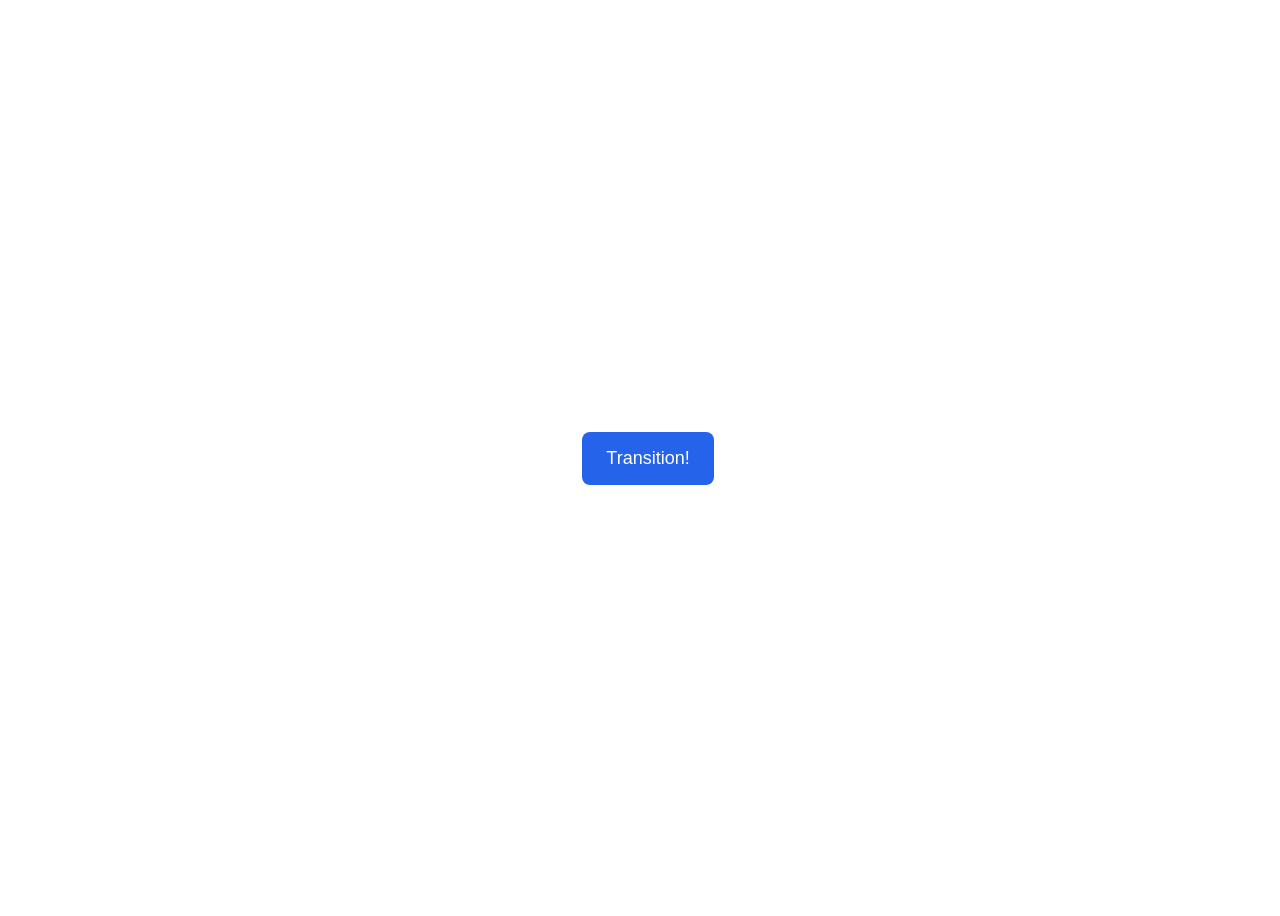
<file: advanced-html-css/animation/01-button-hover/index.html>
<!DOCTYPE html>
<html lang="en">
  <head>
    <meta charset="UTF-8" />
    <meta http-equiv="X-UA-Compatible" content="IE=edge" />
    <meta name="viewport" content="width=device-width, initial-scale=1.0" />
    <title>Button Hover</title>
    <link rel="stylesheet" href="style.css" />
  </head>
  <body>
    <div id="transition-container">
      <button>Transition!</button>
    </div>
  </body>
</html>
</file>
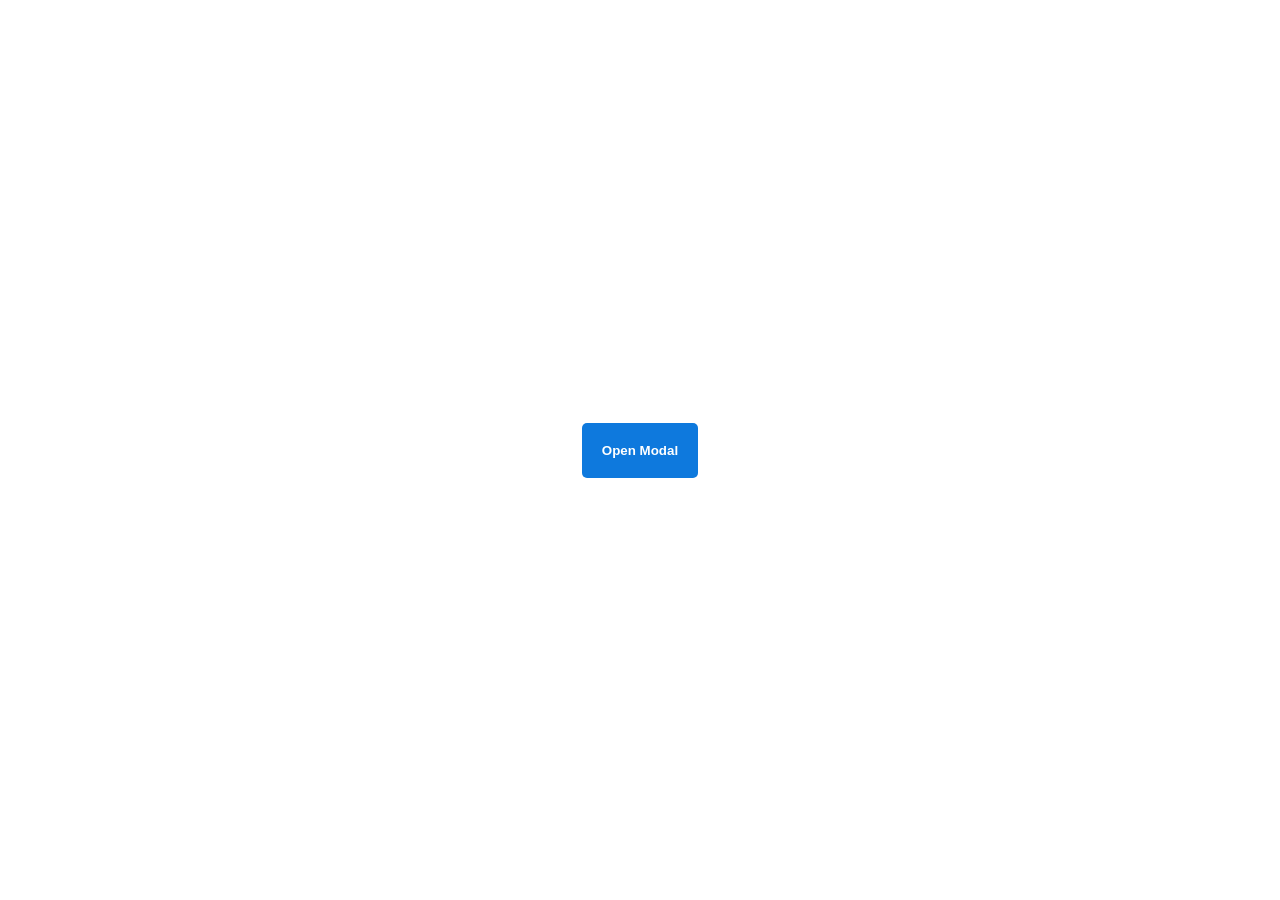
<file: advanced-html-css/animation/02-pop-up/index.html>
<!DOCTYPE html>
<html lang="en">
  <head>
    <meta charset="UTF-8" />
    <meta http-equiv="X-UA-Compatible" content="IE=edge" />
    <meta name="viewport" content="width=device-width, initial-scale=1.0" />
    <title>Popup</title>
    <link rel="stylesheet" href="style.css" />
  </head>
  <body>
    <div class="backdrop"></div>
    <div class="popup-modal">
      <h1>Look at me!</h1>
      <p>I'm a pop up dialog!</p>
      <button id="close-modal">Close Modal</button>
    </div>
    <div class="button-container">
      <button id="trigger-modal">Open Modal</button>
    </div>
    <script src="script.js"></script>
  </body>
</html>
</file>
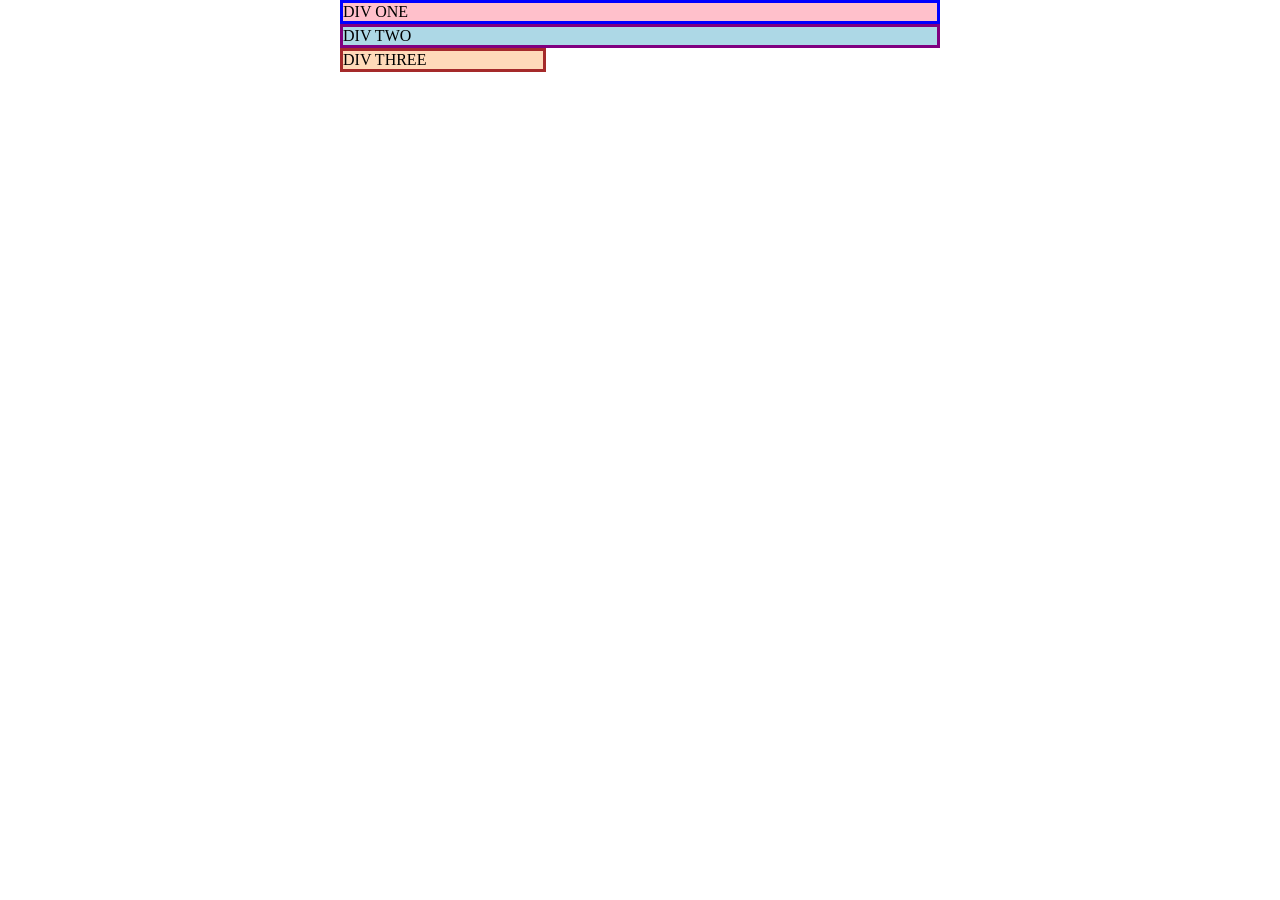
<file: foundations/block-and-inline/01-margin-and-padding-1/index.html>
<!DOCTYPE html>
<html lang="en">
  <head>
    <meta charset="UTF-8">
    <meta http-equiv="X-UA-Compatible" content="IE=edge">
    <meta name="viewport" content="width=device-width, initial-scale=1.0">
    <title>Margin and Padding exercise</title>
    <link rel="stylesheet" href="style.css">
  </head>
  <body>
    <div class="one">
      DIV ONE
    </div>
    <div class="two">
      DIV TWO
    </div>
    <div class="three">
      DIV THREE
    </div>
  </body>
</html>
</file>
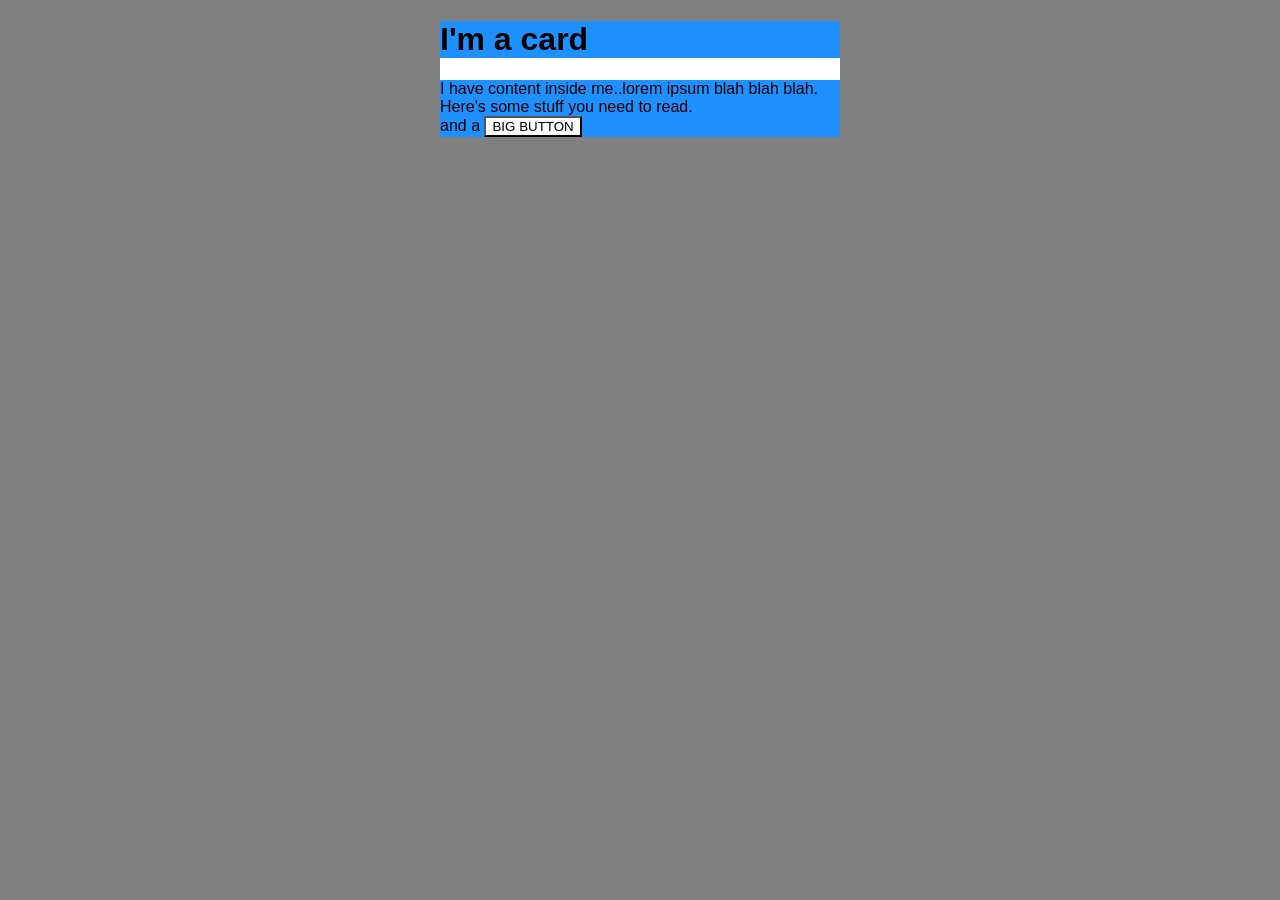
<file: foundations/block-and-inline/02-margin-and-padding-2/index.html>
<!DOCTYPE html>
<html lang="en">
  <head>
    <meta charset="UTF-8">
    <meta http-equiv="X-UA-Compatible" content="IE=edge">
    <meta name="viewport" content="width=device-width, initial-scale=1.0">
    <title>Margin and Padding exercise 2</title>
    <link rel="stylesheet" href="style.css">
  </head>
  <body>
    <div class="card">
      <h1 class="title">I'm a card</h1>
      <div class="content">I have content inside me..lorem ipsum blah blah blah. Here's some stuff you need to read.</div>
      <div class="button-container">and a <button>BIG BUTTON</button></div>
    </div>
  </body>
</html>
</file>
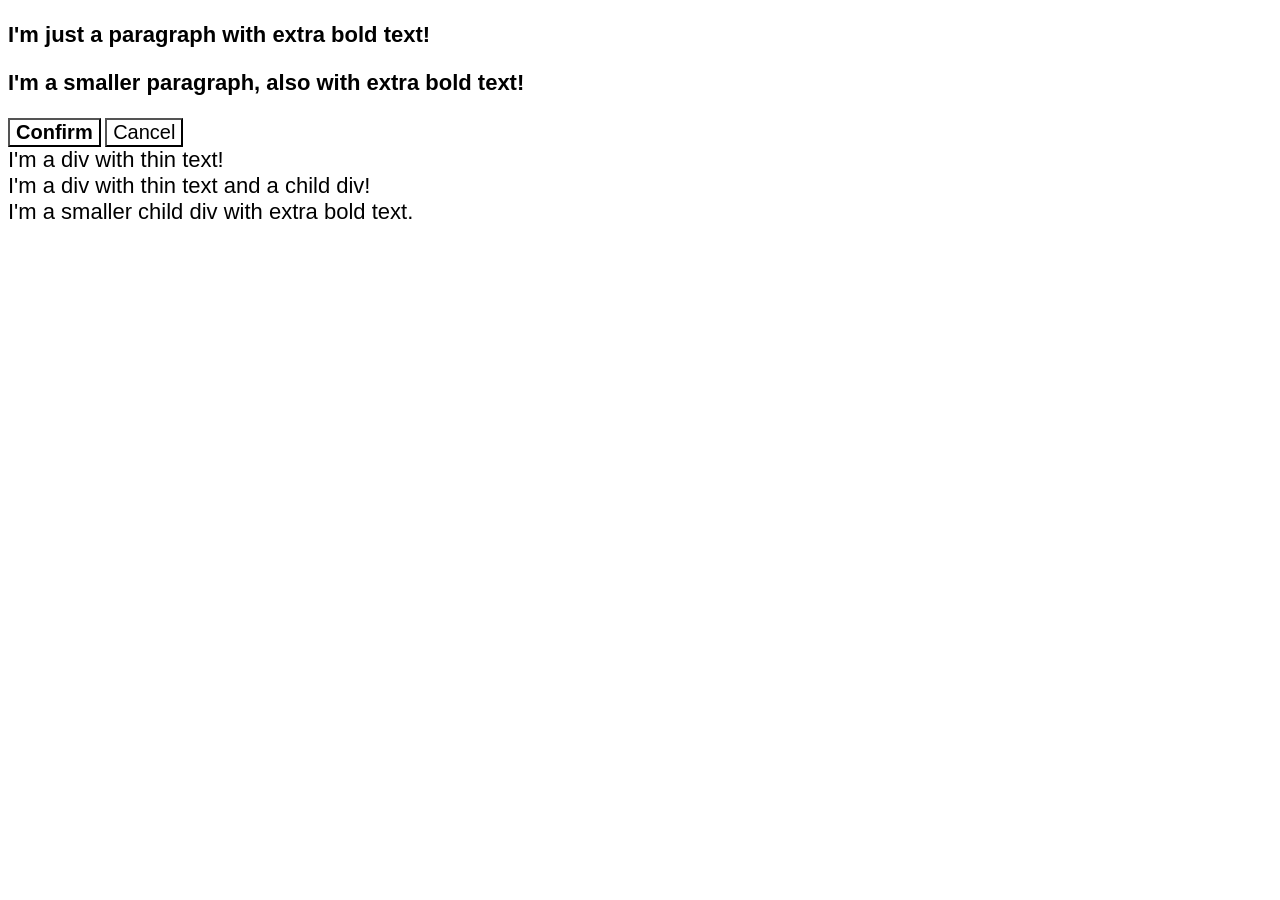
<file: foundations/cascade/01-cascade-fix/index.html>
<!DOCTYPE html>
<html lang="en">
  <head>
    <meta charset="UTF-8">
    <meta http-equiv="X-UA-Compatible" content="IE=edge">
    <meta name="viewport" content="width=device-width, initial-scale=1.0">
    <title>Fix the Cascade</title>
    <link rel="stylesheet" href="style.css">
  </head>
  <body>
    <p class="para">I'm just a paragraph with extra bold text!</p>
    <p class="para small-para">I'm a smaller paragraph, also with extra bold text!</p>

    <button id="confirm-button" class="button confirm">Confirm</button>
    <button id="cancel-button" class="button cancel">Cancel</button>

    <div class="text">I'm a div with thin text!</div>
    <div class="text">I'm a div with thin text and a child div!
      <div class="text child">I'm a smaller child div with extra bold text.</div>
    </div>
  </body>
</html>
</file>
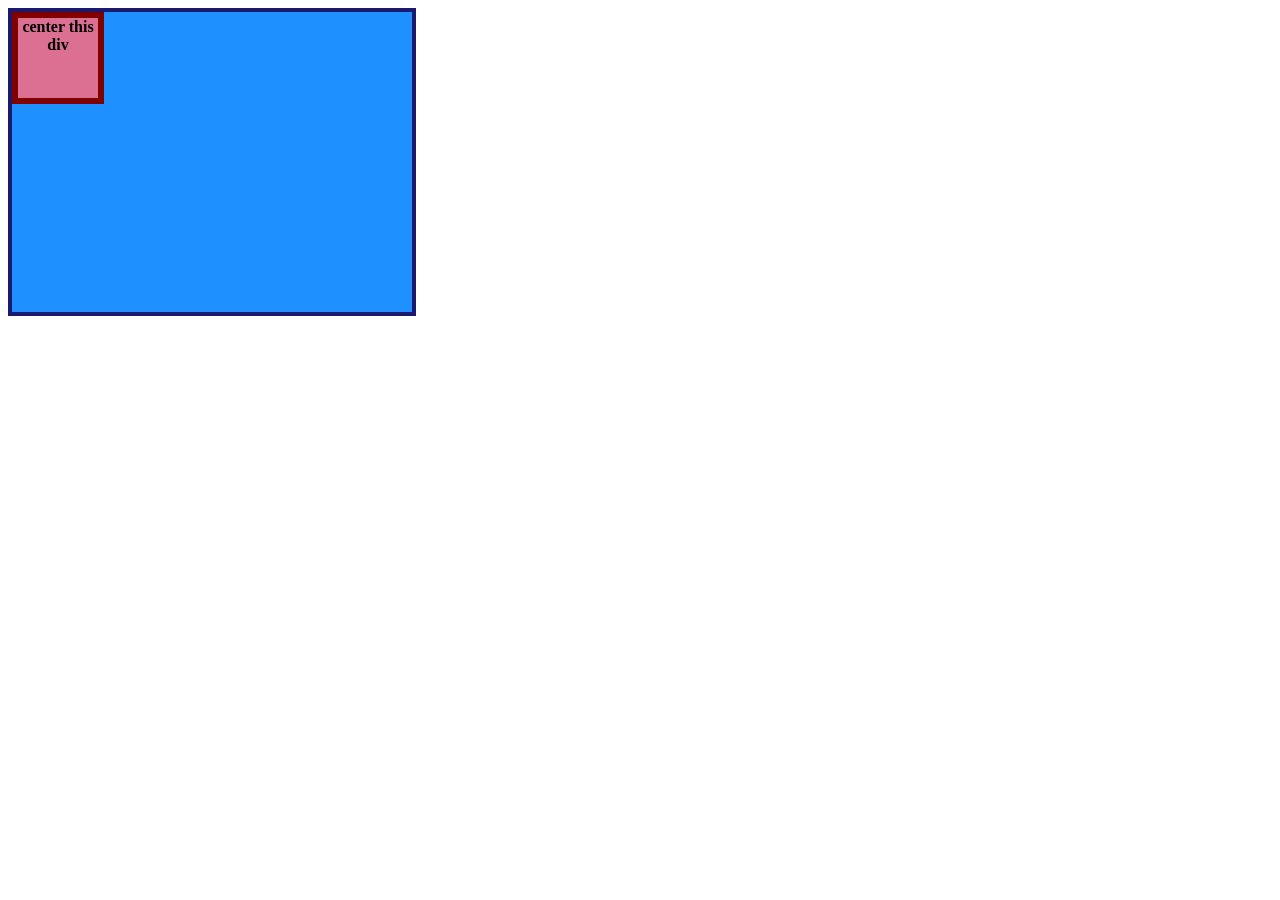
<file: foundations/flex/01-flex-center/index.html>
<!DOCTYPE html>
<html lang="en">
  <head>
    <meta charset="UTF-8">
    <meta http-equiv="X-UA-Compatible" content="IE=edge">
    <meta name="viewport" content="width=device-width, initial-scale=1.0">
    <title>CENTER THIS DIV</title>
    <link rel="stylesheet" href="style.css">
  </head>
  <body>
    <div class="container">
      <div class="box">center this div</div>
    </div>
  </body>
</html>
</file>
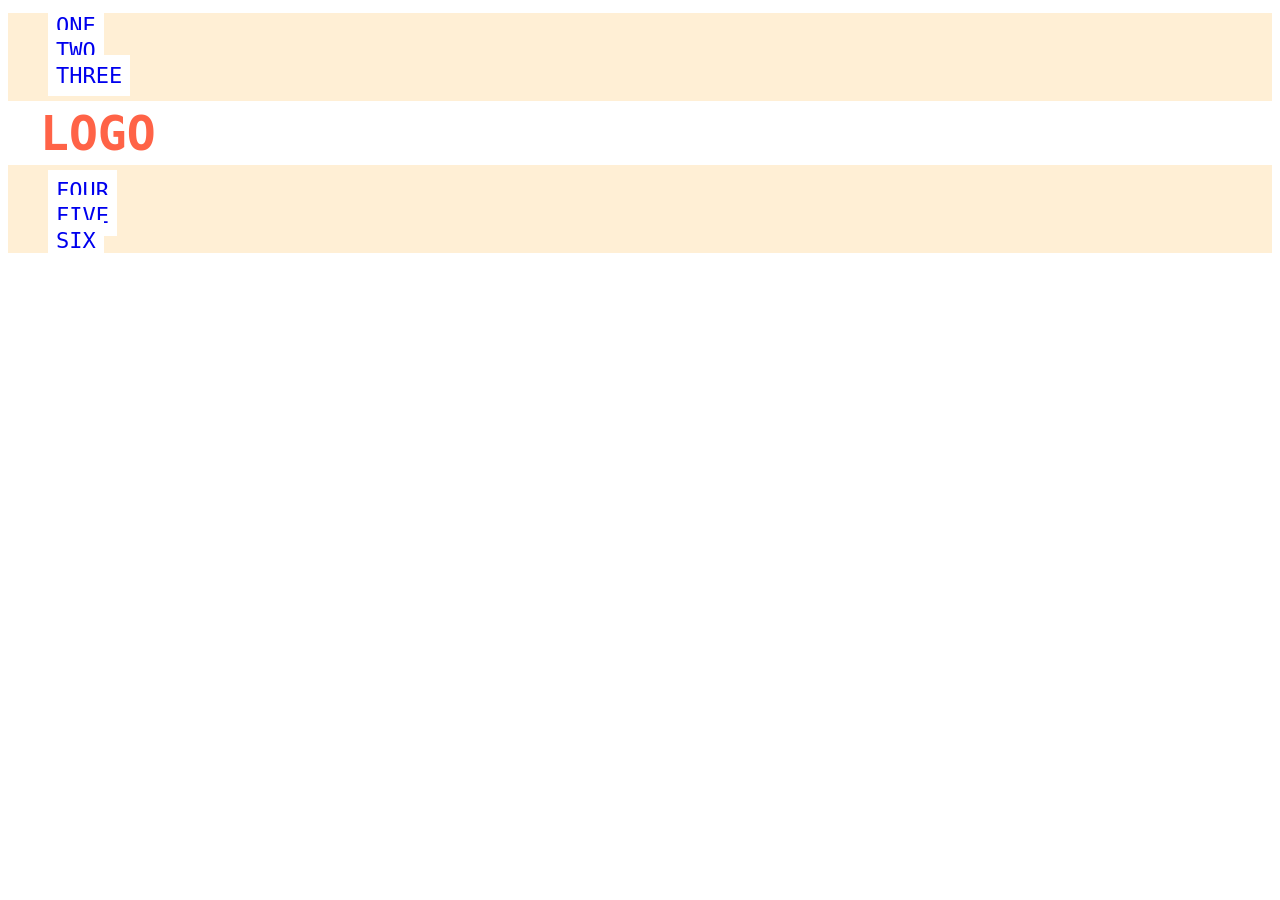
<file: foundations/flex/02-flex-header/index.html>
<!DOCTYPE html>
<html lang="en">
  <head>
    <meta charset="UTF-8">
    <meta http-equiv="X-UA-Compatible" content="IE=edge">
    <meta name="viewport" content="width=device-width, initial-scale=1.0">
    <title>Flex Header</title>
    <link rel="stylesheet" href="style.css">
  </head>
  <body>
    <div class="header">
      <div class="left-links">
        <ul>
          <li><a href="#">ONE</a></li>
          <li><a href="#">TWO</a></li>
          <li><a href="#">THREE</a></li>
        </ul>
      </div>
      <div class="logo">LOGO</div>
      <div class="right-links">
        <ul>
          <li><a href="#">FOUR</a></li>
          <li><a href="#">FIVE</a></li>
          <li><a href="#">SIX</a></li>
        </ul>
      </div>
    </div>
  </body>
</html>
</file>
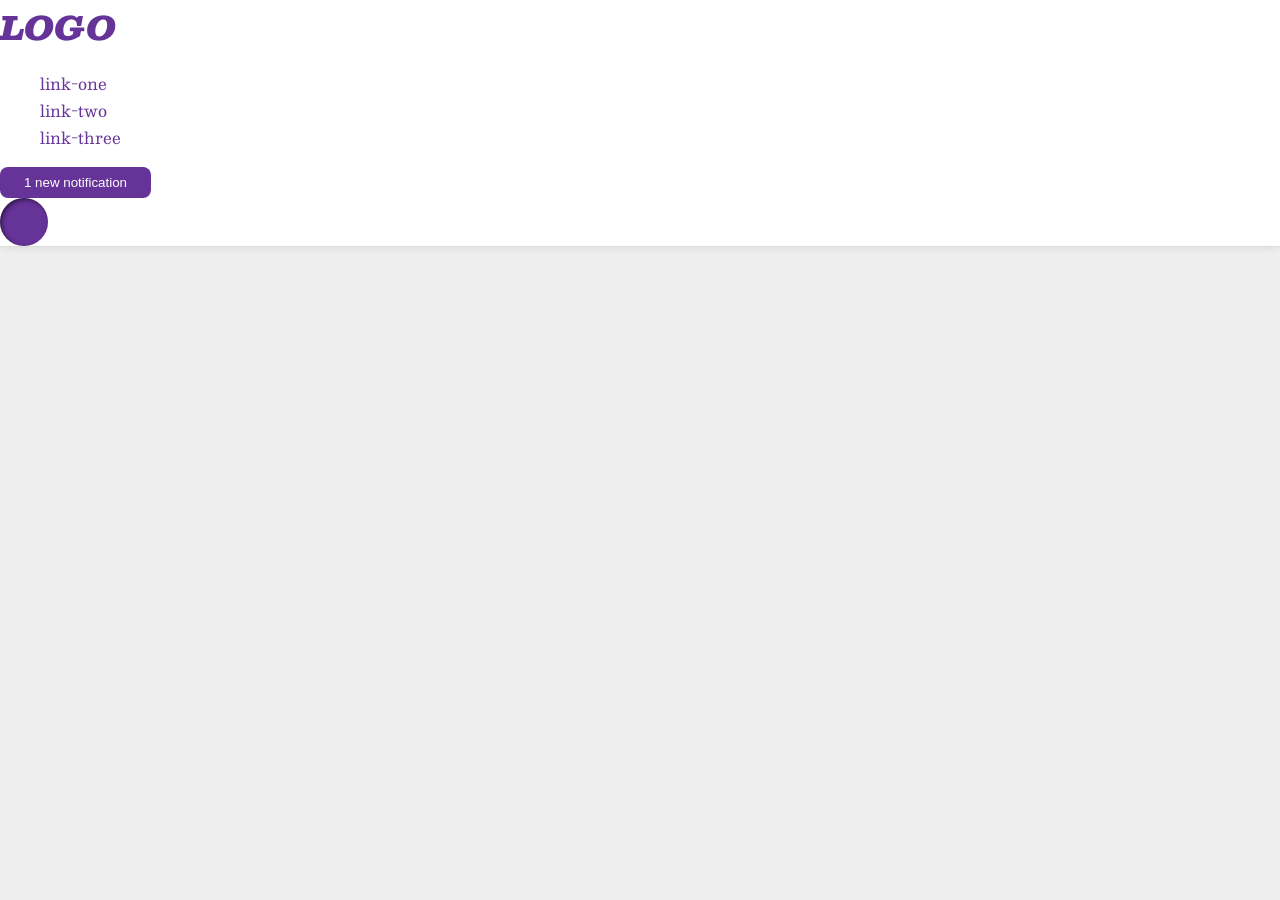
<file: foundations/flex/03-flex-header-2/index.html>
<!DOCTYPE html>
<html lang="en">
  <head>
    <meta charset="UTF-8">
    <meta http-equiv="X-UA-Compatible" content="IE=edge">
    <meta name="viewport" content="width=device-width, initial-scale=1.0">
    <title>Flex Header 2</title>
    <link rel="stylesheet" href="style.css">
  </head>
  <body>
    <div class="header">
      <div class="logo">
        LOGO
      </div>
      <ul class="links">
        <li><a href="https://google.com">link-one</a></li>
        <li><a href="https://google.com">link-two</a></li>
        <li><a href="https://google.com">link-three</a></li>
      </ul>
      <button class="notifications">
        1 new notification
      </button>
      <div class="profile-image"></div>
    </div>
  </body>
</html>
</file>
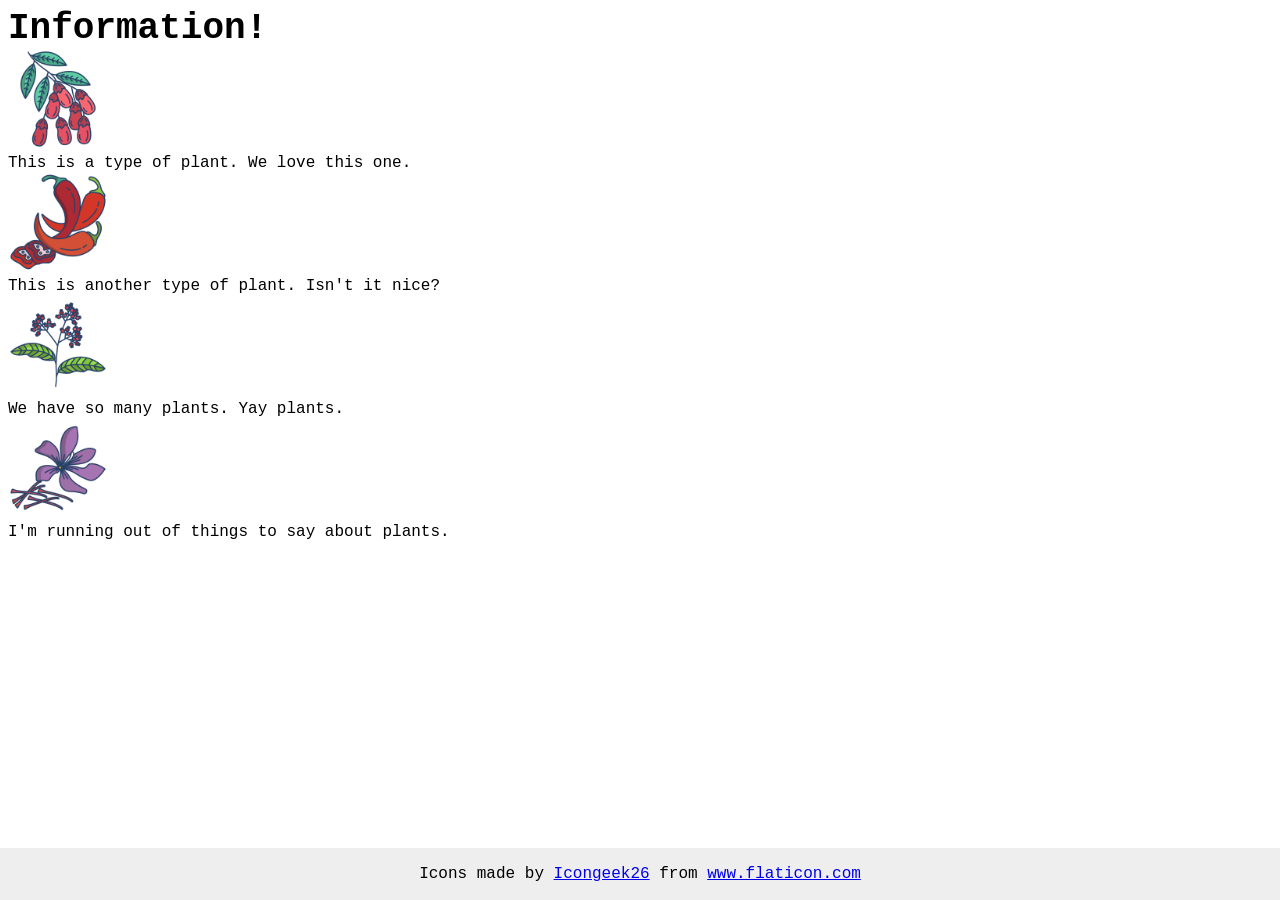
<file: foundations/flex/04-flex-information/index.html>
<!DOCTYPE html>
<html lang="en">
  <head>
    <meta charset="UTF-8">
    <meta http-equiv="X-UA-Compatible" content="IE=edge">
    <meta name="viewport" content="width=device-width, initial-scale=1.0">
    <title>Information</title>
    <link rel="stylesheet" href="style.css">
  </head>
  <body>
    <div class="title">Information!</div>

    <img src="./images/barberry.png" alt="barberry">
    <div class="text">This is a type of plant. We love this one.</div>

    <img src="./images/chilli.png" alt="chili">
    <div class="text">This is another type of plant. Isn't it nice?</div>

    <img src="./images/pepper.png" alt="pepper">
    <div class="text">We have so many plants. Yay plants.</div>

    <img src="./images/saffron.png" alt="saffron">
    <div class="text">I'm running out of things to say about plants.</div>

    <!-- disregard this section, it's here to give attribution to the creator of these icons -->
    <div class="footer">
      <div>Icons made by <a href="https://www.flaticon.com/authors/icongeek26" title="Icongeek26">Icongeek26</a> from <a href="https://www.flaticon.com/" title="Flaticon">www.flaticon.com</a></div>
    </div>
  </body>
</html>
</file>
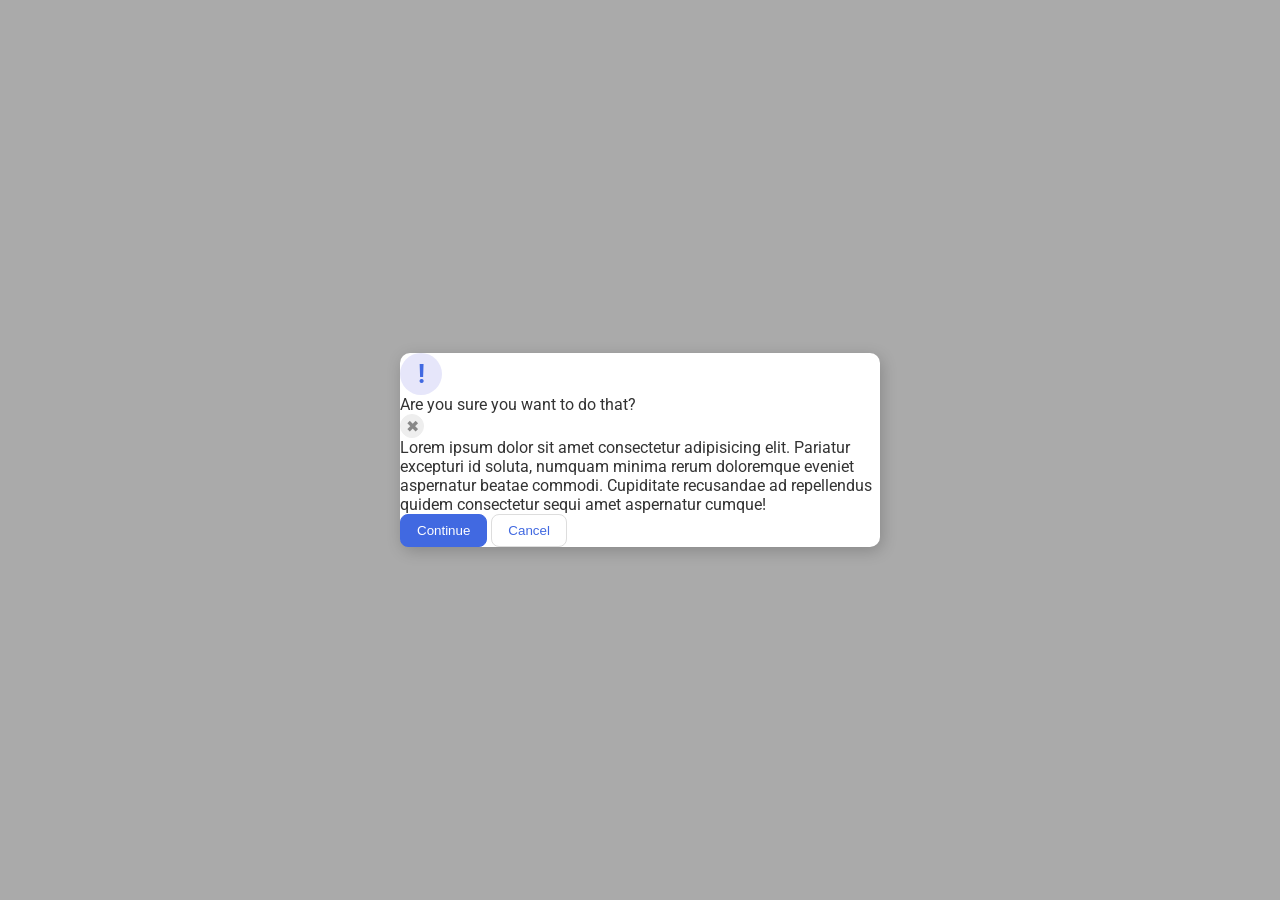
<file: foundations/flex/05-flex-modal/index.html>
<!DOCTYPE html>
<html lang="en">
  <head>
    <meta charset="UTF-8">
    <meta http-equiv="X-UA-Compatible" content="IE=edge">
    <meta name="viewport" content="width=device-width, initial-scale=1.0">
    <link rel="stylesheet" href="style.css">
    <title>Modal</title>
  </head>
  <body>
    <div class="modal">
      <div class="icon">!</div>
      <div class="header">Are you sure you want to do that?</div>
      <button class="close-button">✖</button>
      <div class="text">Lorem ipsum dolor sit amet consectetur adipisicing elit. Pariatur excepturi id soluta, numquam minima rerum doloremque eveniet aspernatur beatae commodi. Cupiditate recusandae ad repellendus quidem consectetur sequi amet aspernatur cumque!</div>
      <button class="continue">Continue</button>
      <button class="cancel">Cancel</button>
    </div>
  </body>
</html>
</file>
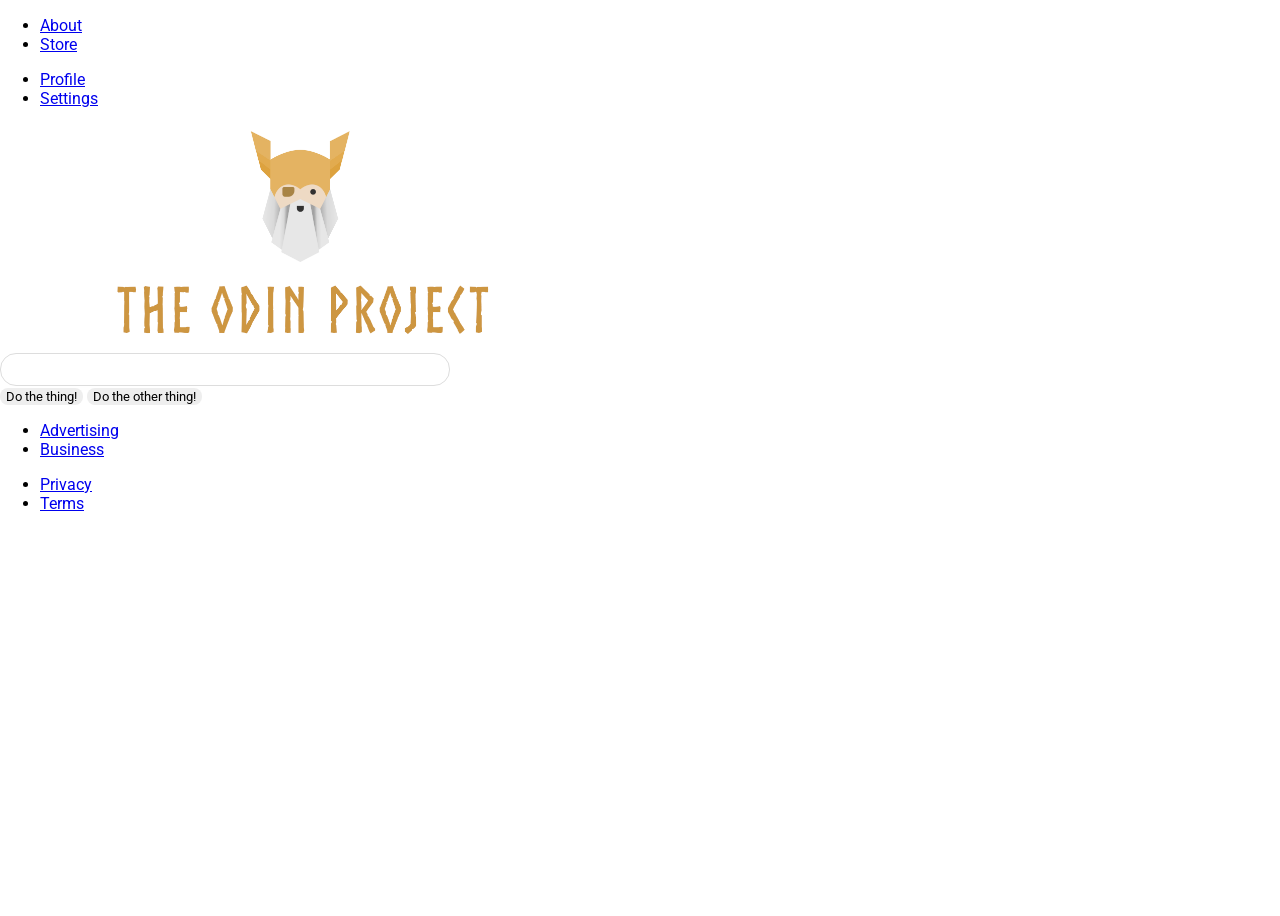
<file: foundations/flex/06-flex-layout/index.html>
<!DOCTYPE html>
<html lang="en">
  <head>
    <meta charset="UTF-8">
    <meta http-equiv="X-UA-Compatible" content="IE=edge">
    <meta name="viewport" content="width=device-width, initial-scale=1.0">
    <title>LAYOUT</title>
    <link rel="stylesheet" href="./style.css">
  </head>
  <body>
    <div class="header">
      <ul class="left-links">
        <li><a href="#">About</a></li>
        <li><a href="#">Store</a></li>
      </ul>
      <ul class="right-links">
        <li><a href="#">Profile</a></li>
        <li><a href="#">Settings</a></li>
      </ul>
    </div>
    <div class="content">
      <img src="./logo.png" alt="Project logo. Represents odin with the project name.">
      <div class="input">
        <input type="text">
      </div>
      <div class="buttons">
        <button>Do the thing!</button>
        <button>Do the other thing!</button>
      </div>
    </div>
    <div class="footer">
      <ul class="left-links">
        <li><a href="#">Advertising</a></li>
        <li><a href="#">Business</a></li>
      </ul>
      <ul class="right-links">
        <li><a href="#">Privacy</a></li>
        <li><a href="#">Terms</a></li>
      </ul>
    </div>
  </body>
</html>
</file>
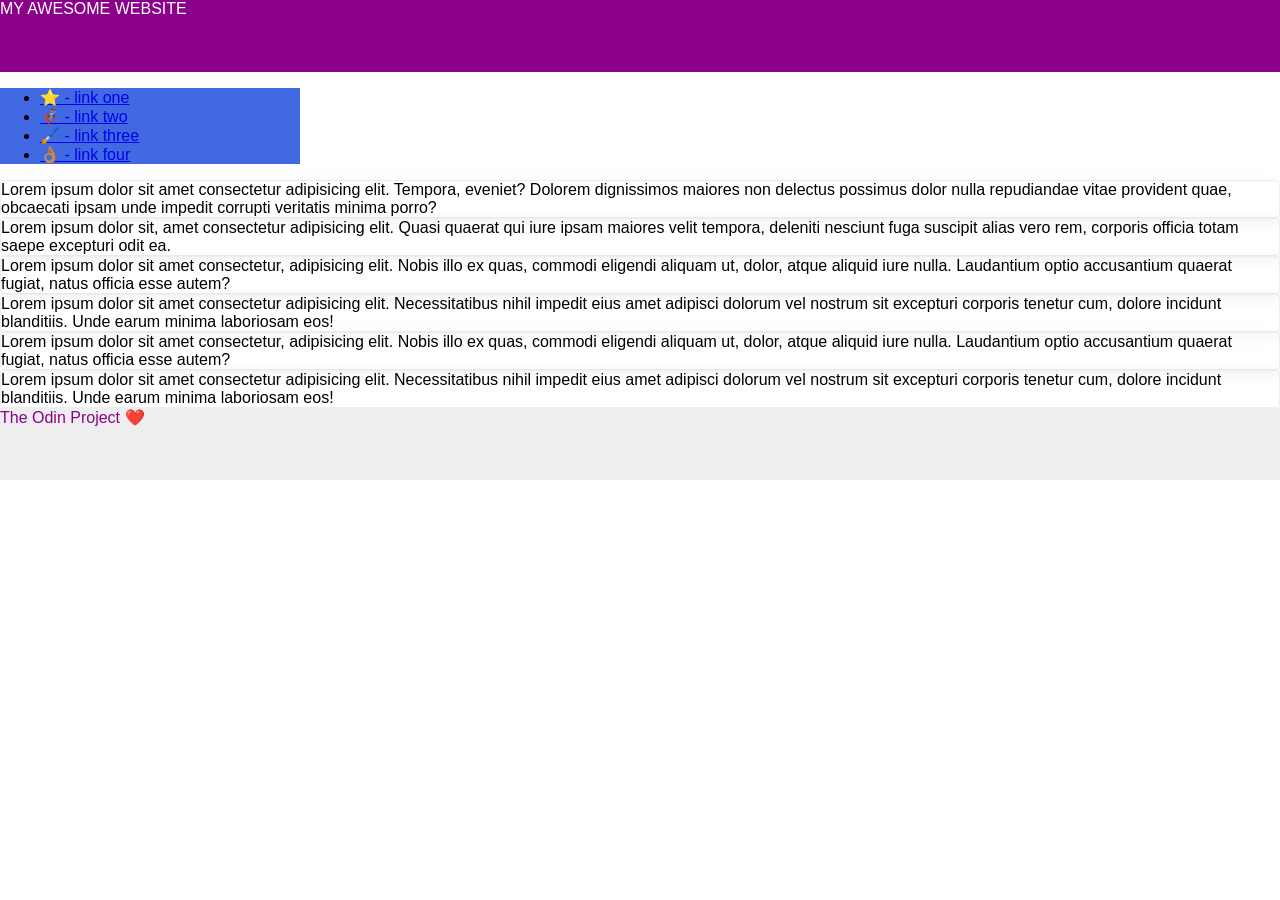
<file: foundations/flex/07-flex-layout-2/index.html>
<!DOCTYPE html>
<html lang="en">
  <head>
    <meta charset="UTF-8">
    <meta http-equiv="X-UA-Compatible" content="IE=edge">
    <meta name="viewport" content="width=device-width, initial-scale=1.0">
    <title>The Holy Grail</title>
    <link rel="stylesheet" href="style.css">
  </head>
  <body>
    <div class="header">
      MY AWESOME WEBSITE
    </div>
    
    <div class="sidebar">
      <ul>
        <li><a href="#">⭐ - link one</a></li>
        <li><a href="#">🦸🏽‍♂️ - link two</a></li>
        <li><a href="#">🖌️ - link three</a></li>
        <li><a href="#">👌🏽 - link four</a></li>
      </ul>
    </div>

    <div class="card">Lorem ipsum dolor sit amet consectetur adipisicing elit. Tempora, eveniet? Dolorem dignissimos maiores non delectus possimus dolor nulla repudiandae vitae provident quae, obcaecati ipsam unde impedit corrupti veritatis minima porro?</div>
    <div class="card">Lorem ipsum dolor sit, amet consectetur adipisicing elit. Quasi quaerat qui iure ipsam maiores velit tempora, deleniti nesciunt fuga suscipit alias vero rem, corporis officia totam saepe excepturi odit ea.</div>
    <div class="card">Lorem ipsum dolor sit amet consectetur, adipisicing elit. Nobis illo ex quas, commodi eligendi aliquam ut, dolor, atque aliquid iure nulla. Laudantium optio accusantium quaerat fugiat, natus officia esse autem?</div>
    <div class="card">Lorem ipsum dolor sit amet consectetur adipisicing elit. Necessitatibus nihil impedit eius amet adipisci dolorum vel nostrum sit excepturi corporis tenetur cum, dolore incidunt blanditiis. Unde earum minima laboriosam eos!</div>
    <div class="card">Lorem ipsum dolor sit amet consectetur, adipisicing elit. Nobis illo ex quas, commodi eligendi aliquam ut, dolor, atque aliquid iure nulla. Laudantium optio accusantium quaerat fugiat, natus officia esse autem?</div>
    <div class="card">Lorem ipsum dolor sit amet consectetur adipisicing elit. Necessitatibus nihil impedit eius amet adipisci dolorum vel nostrum sit excepturi corporis tenetur cum, dolore incidunt blanditiis. Unde earum minima laboriosam eos!</div>
    
    <div class="footer">
      The Odin Project ❤️
    </div>
  </body>
</html>
</file>
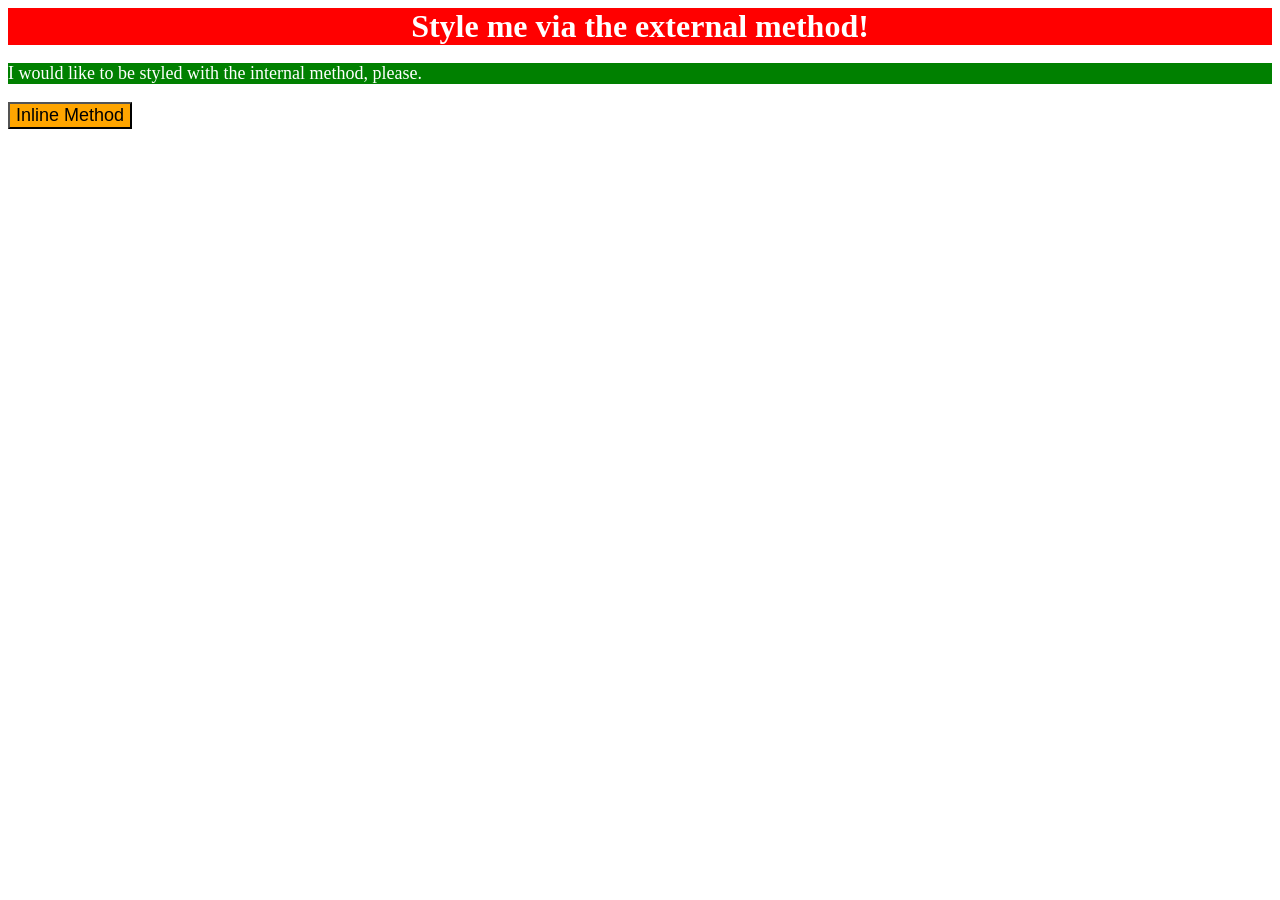
<file: foundations/intro-to-css/01-css-methods/index.html>
<!doctype html>
<html lang="en">
  <head>
    <meta charset="UTF-8" />
    <meta http-equiv="X-UA-Compatible" content="IE=edge" />
    <meta name="viewport" content="width=device-width, initial-scale=1.0" />
    <link rel="stylesheet" href="style.css" />
    <style>
      button {
        background-color: orange;
        font-size: 18px;
      }
    </style>
    <title>Methods for Adding CSS</title>
  </head>
  <body>
    <div>Style me via the external method!</div>
    <p style="background-color: green; color: white; font-size: 18px">
      I would like to be styled with the internal method, please.
    </p>
    <button>Inline Method</button>
  </body>
</html>
</file>
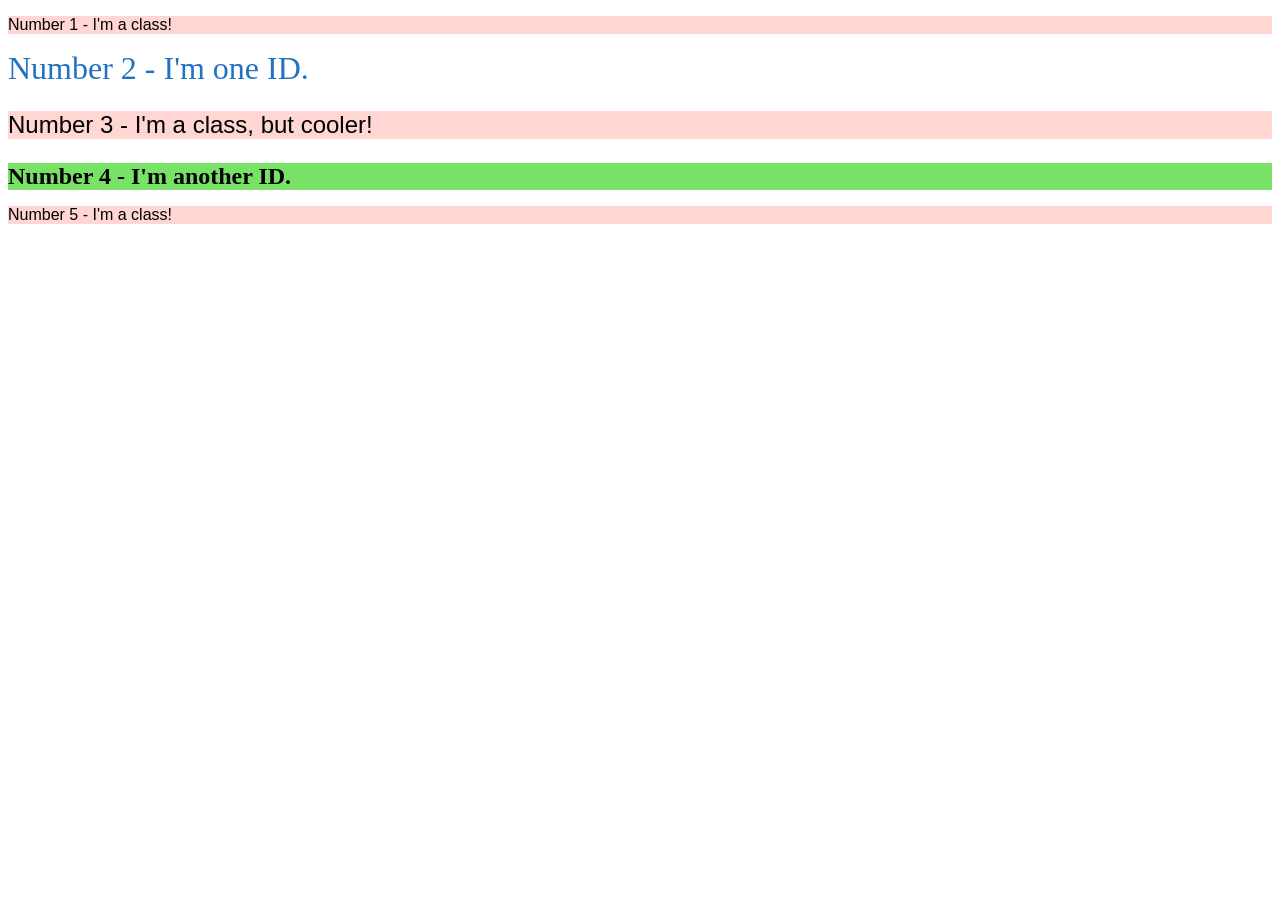
<file: foundations/intro-to-css/02-class-id-selectors/index.html>
<!doctype html>
<html lang="en">
  <head>
    <meta charset="UTF-8" />
    <meta http-equiv="X-UA-Compatible" content="IE=edge" />
    <meta name="viewport" content="width=device-width, initial-scale=1.0" />
    <title>Class and ID Selectors</title>
    <link rel="stylesheet" href="style.css" />
  </head>
  <body>
    <p class="odd first">Number 1 - I'm a class!</p>
    <div id="second">Number 2 - I'm one ID.</div>
    <p class="odd third">Number 3 - I'm a class, but cooler!</p>
    <div id="fourth" class="fourth">Number 4 - I'm another ID.</div>
    <p class="odd">Number 5 - I'm a class!</p>
  </body>
</html>
</file>
<file: advanced-html-css/animation/01-button-hover/style.css>
#transition-container {
  width: 100vw;
  height: 100vh;
  display: flex;
  flex-direction: column;
  justify-content: center;
  align-items: center;
  font-family: Arial, sans-serif;
}

button {
  border-radius: 8px;
  border: none;
  background-color: #2563eb;
  color: white;
  font-size: 18px;
  padding: 16px 24px;
  text-align: center;
}
</file>
<file: advanced-html-css/animation/02-pop-up/style.css>
* {
  padding: 0;
  margin: 0;
}

body {
  overflow: hidden;
}

.button-container {
  width: 100vw;
  height: 100vh;
  background-color: #ffffff;
  opacity: 100%;
  display: flex;
  align-items: center;
  justify-content: center;
}

button {
  padding: 20px;
  color: #ffffff;
  background-color: #0e79dd;
  border: none;
  border-radius: 5px;
  font-weight: 600;
}

.popup-modal {
  padding: 32px 64px;
  background-color: white;
  border: 1px solid black;
  border-radius: 10px;
  position: fixed;
  top: 50%;
  left: 50%;
  transform-origin: center;
  transform: translate(-50%, -50%);
  pointer-events: none;
  opacity: 0%;
  text-align: center;
}

.popup-modal p {
  margin-bottom: 24px;
}

.backdrop {
  pointer-events: none;
  position: fixed;
  inset: 0;
  background: #000;
  opacity: 0%;
}

.popup-modal.show {
  opacity: 100%;
  pointer-events: all;
}

.backdrop.show {
  opacity: 30%;
}
</file>
<file: foundations/block-and-inline/01-margin-and-padding-1/style.css>
body {
  max-width: 600px;
  margin: 0 auto;
}

.one {
  background: pink;
  border: 3px solid blue;
  /* CHANGE ME */
  padding: 0px;
  margin: 0px;
}

.two {
  background: lightblue;
  border: 3px solid purple;
  /* CHANGE ME */
  margin-bottom: 0px;
}

.three {
  background: peachpuff;
  border: 3px solid brown;
  width: 200px;
  /* CHANGE ME */
  padding: 0px;
  margin-left: 0px;
}
</file>
<file: foundations/block-and-inline/02-margin-and-padding-2/style.css>
body {
  background: gray;
  font-family: sans-serif;
}

.card {
  width: 400px;
  background: white;
  margin: 16px auto;
}

.title,
.content,
.button-container {
  background: dodgerblue;
}

button {
  background: white;
}
</file>
<file: foundations/cascade/01-cascade-fix/style.css>
body {
  font-family: Arial, Helvetica, sans-serif;
}

.para,
.small-para {
  color: hsl(0, 0%, 0%);
  font-weight: 800;
}

.small-para {
  font-size: 14px;
  font-weight: 800;
}

.para {
  font-size: 22px;
}

.confirm {
  background: green;
  color: white;
  font-weight: bold;
} 

.button {
  background-color: rgb(255, 255, 255);
  color: rgb(0, 0, 0);
  font-size: 20px;
}

.child {
  color: rgb(0, 0, 0);
  font-weight: 800;
  font-size: 14px;
}

div.text {
  color: rgb(0, 0, 0);
  font-size: 22px;
  font-weight: 100;
}
</file>
<file: foundations/flex/01-flex-center/style.css>
.container {
  background: dodgerblue;
  border: 4px solid midnightblue;
  width: 400px;
  height: 300px;
}

.box {
  background: palevioletred;
  font-weight: bold;
  text-align: center;
  border: 6px solid maroon;
  width: 80px;
  height: 80px;
}
</file>
<file: foundations/flex/02-flex-header/style.css>
.header  {
  font-family: monospace;
  background: papayawhip;
}

.logo {
  font-size: 48px;
  font-weight: 900;
  color: tomato;
  background: white;
  padding: 4px 32px;
}

ul {
  /* this removes the dots on the list items*/
  list-style-type: none;
}

a {
  font-size: 22px;
  background: white;
  padding: 8px;
  /* this removes the line under the links */
  text-decoration: none;
}
</file>
<file: foundations/flex/03-flex-header-2/style.css>
/* this is some magical font-importing.  
you'll learn about it later. */
@import url('https://fonts.googleapis.com/css2?family=Besley:ital,wght@0,400;1,900&display=swap');

body {
  margin: 0;
  background: #eee;
  font-family: Besley, serif;
}

.header {
  background: white;
  border-bottom: 1px solid #ddd;
  box-shadow: 0 0 8px rgba(0,0,0,.1);
}

.profile-image {
  background: rebeccapurple;
  box-shadow: inset 2px 2px 4px rgba(0,0,0,.5);
  border-radius: 50%;
  width: 48px;
  height: 48px;
}

.logo {
  color: rebeccapurple;
  font-size: 32px;
  font-weight: 900;
  font-style: italic;
}

button {
  border: none;
  border-radius: 8px;
  background: rebeccapurple;
  color: white;
  padding: 8px 24px;
}

a {
  /* this removes the line under our links */
  text-decoration: none;
  color: rebeccapurple;
}

ul {
  list-style-type: none;
}
</file>
<file: foundations/flex/04-flex-information/style.css>
body {
  font-family: 'Courier New', Courier, monospace;
}

img {
  width: 100px;
  height: 100px;
}

.title {
  font-size: 36px;
  font-weight: 900;
}

/* do not edit this footer */
.footer {
  position: fixed;
  bottom: 0;
  left: 0;
  right: 0;
  height: 52px;
  display: flex;
  align-items: center;
  justify-content: center;
  background: #eee;
}
</file>
<file: foundations/flex/05-flex-modal/style.css>
@import url('https://fonts.googleapis.com/css2?family=Roboto:wght@400;700&display=swap');

html, body {
  height: 100%;
}

body {
  font-family: Roboto, sans-serif;
  margin: 0;
  background: #aaa;
  color: #333;
  /* I'll give you this one for free lol */
  display: flex;
  align-items: center;
  justify-content: center;
}

.modal {
  background: white;
  width: 480px;
  border-radius: 10px;
  box-shadow: 2px 4px 16px rgba(0,0,0,.2);
}

.icon {
  color: royalblue;
  font-size: 26px;
  font-weight: 700;
  background: lavender;
  width: 42px;
  height: 42px;
  border-radius: 50%;
  display: flex;
  align-items: center;
  justify-content: center;
}

.close-button {
  background: #eee;
  border-radius: 50%;
  color: #888;
  font-weight: 400;
  font-size: 16px;
  height: 24px;
  width: 24px;
  display: flex;
  align-items: center;
  justify-content: center;
  border: 1px solid #eee;
  padding: 0;
}

button {
  cursor: pointer;
  padding: 8px 16px;
  border-radius: 8px;
}

button.continue {
  background: royalblue;
  border: 1px solid royalblue;
  color: white;
}

button.cancel {
  background: white;
  border: 1px solid #ddd;
  color: royalblue;
}
</file>
<file: foundations/flex/06-flex-layout/style.css>
@import url('https://fonts.googleapis.com/css2?family=Roboto:wght@400;700&display=swap');

body {
  height: 100vh;
  margin: 0;
  overflow: hidden;
  font-family: Roboto, sans-serif;
}

img {
  width: 600px;
}

button {
  font-family: Roboto, sans-serif;
  border: none;
  border-radius: 8px;
  background: #eee;
}

input {
  border: 1px solid #ddd;
  border-radius: 16px;
  padding: 8px 24px;
  width: 400px;
}
</file>
<file: foundations/flex/07-flex-layout-2/style.css>
body {
  font-family: -apple-system, BlinkMacSystemFont, 'Segoe UI', Roboto, Oxygen, Ubuntu, Cantarell, 'Open Sans', 'Helvetica Neue', sans-serif;
  margin: 0;
  min-height: 100vh;
}

.header {
  height: 72px;
  background: darkmagenta;
  color: white;
}

.footer {
  height: 72px;
  background: #eee;
  color: darkmagenta;
}

.sidebar {
  width: 300px;
  background: royalblue;
  box-sizing: border-box;
}

.card {
  border: 1px solid #eee;
  box-shadow: 2px 4px 16px rgba(0,0,0,.06);
  border-radius: 4px;
}
</file>
<file: foundations/intro-to-css/01-css-methods/style.css>
div {
  background-color: red;
  color: white;
  font-size: 32px;
  text-align: center;
  font-weight: bold;
}
</file>
<file: foundations/intro-to-css/02-class-id-selectors/style.css>
/* Add CSS Styling */
.odd {
  background-color: hsl(7, 100%, 91%);
  font-family: Verdana, sans-serif;
}
#second {
  font-size: 32px;
  color: hsla(210, 72%, 44%, 0.99);
}
.third,
.fourth {
  font-size: 24px;
}
#fourth {
  background-color: hsla(112, 68%, 57%, 0.825);
  font-weight: bold;
}
</file>
